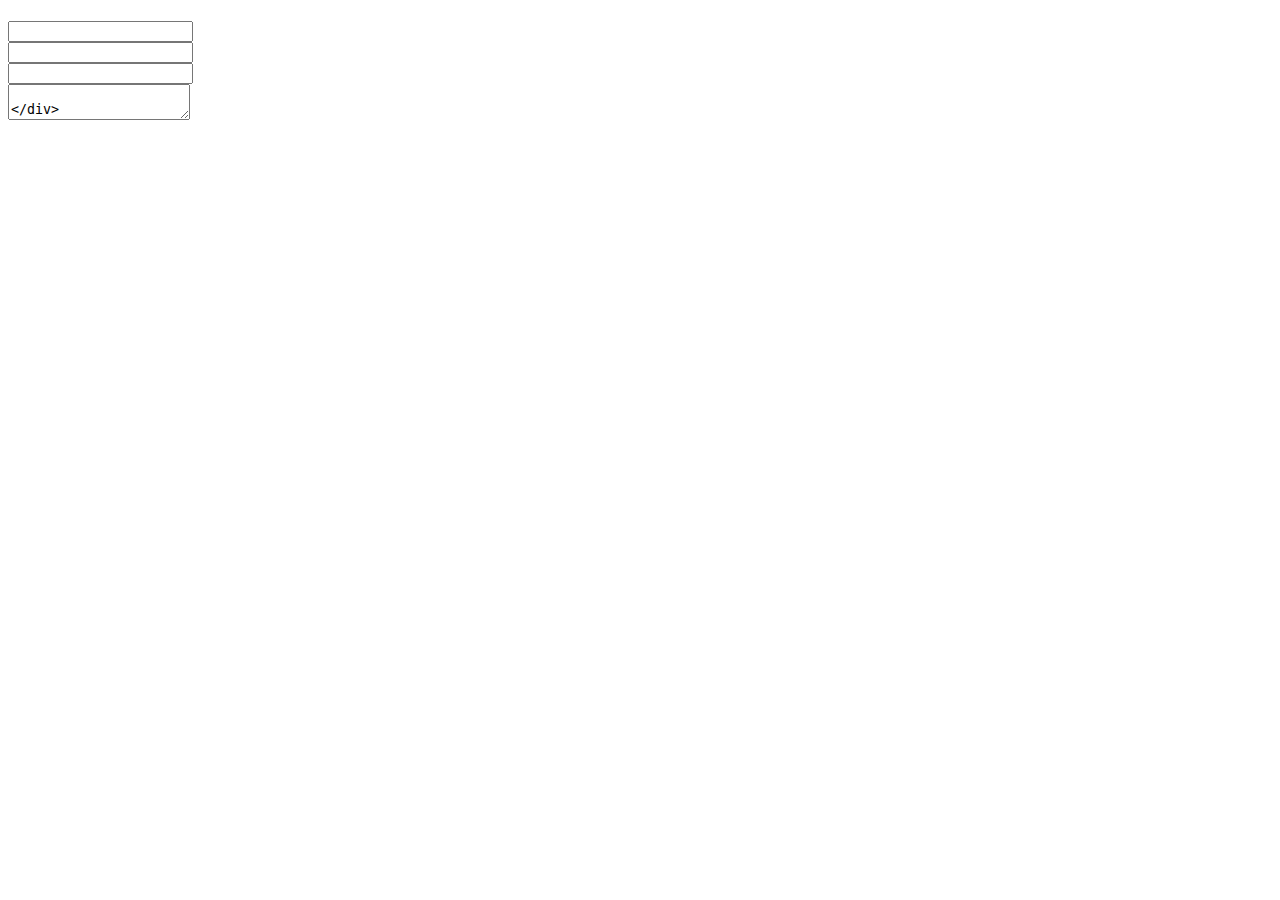
<file: src/main/resources/templates/contact/contact.html>
<!DOCTYPE html>
<html lang="en" xmlns:th="http://www.thymeleaf.org">
<head th:replace="common/header :: common-header"/>


<body>

<div th:replace="common/navbar :: common-navbar" />

<div class="row">
    <div class="col-md-6 col-md-offset-3">
        <div class="well">
            <div class="text-center">
                <h1 th:text="#{contact.h1.text}"></h1>
                <p class="lead" th:text="#{contact.p.text}"></p>

                <form id="contactForm"
                      th:action="@{/contact/}"
                      th:object="${feedback}"
                      method="post"
                      class="text-left">

                    <div class="form-group">
                        <label for="email" th:text="#{form.email}"></label>
                        <input type="email" id="email" th:field="*{email}" class="form-control"/>
                    </div>
                    <div class="form-group">
                        <label for="firstName" th:text="#{form.firstname}"></label>
                        <input type="text" id="firstName" th:field="*{firstName}" class="form-control"/>
                    </div>
                    <div class="form-group">
                        <label for="lastName" th:text="#{form.lastname}"></label>
                        <input type="text" id="lastName" th:field="*{lastName}" class="form-control"/>
                    </div>
                    <div class="form-group">
                        <label for="feedback" th:text="#{form.feedback}"></label>
                        <textarea type="text" id="feedback" th:field="*{feedback}" class="form-control"/>
                    </div>


                    <div class="form-group">
                        <button type="submit" id="submit" th:text="#{form.submit}" class="btn btn-primary"/>
                    </div>
                </form>
            </div>
        </div>
    </div>

</div>

<!-- Bootstrap core JavaScript
================================================== -->
<!-- Placed at the end of the document so the pages load faster -->
<div th:replace="common/header :: before-body-scripts"/>
</body>
</html>
</file>
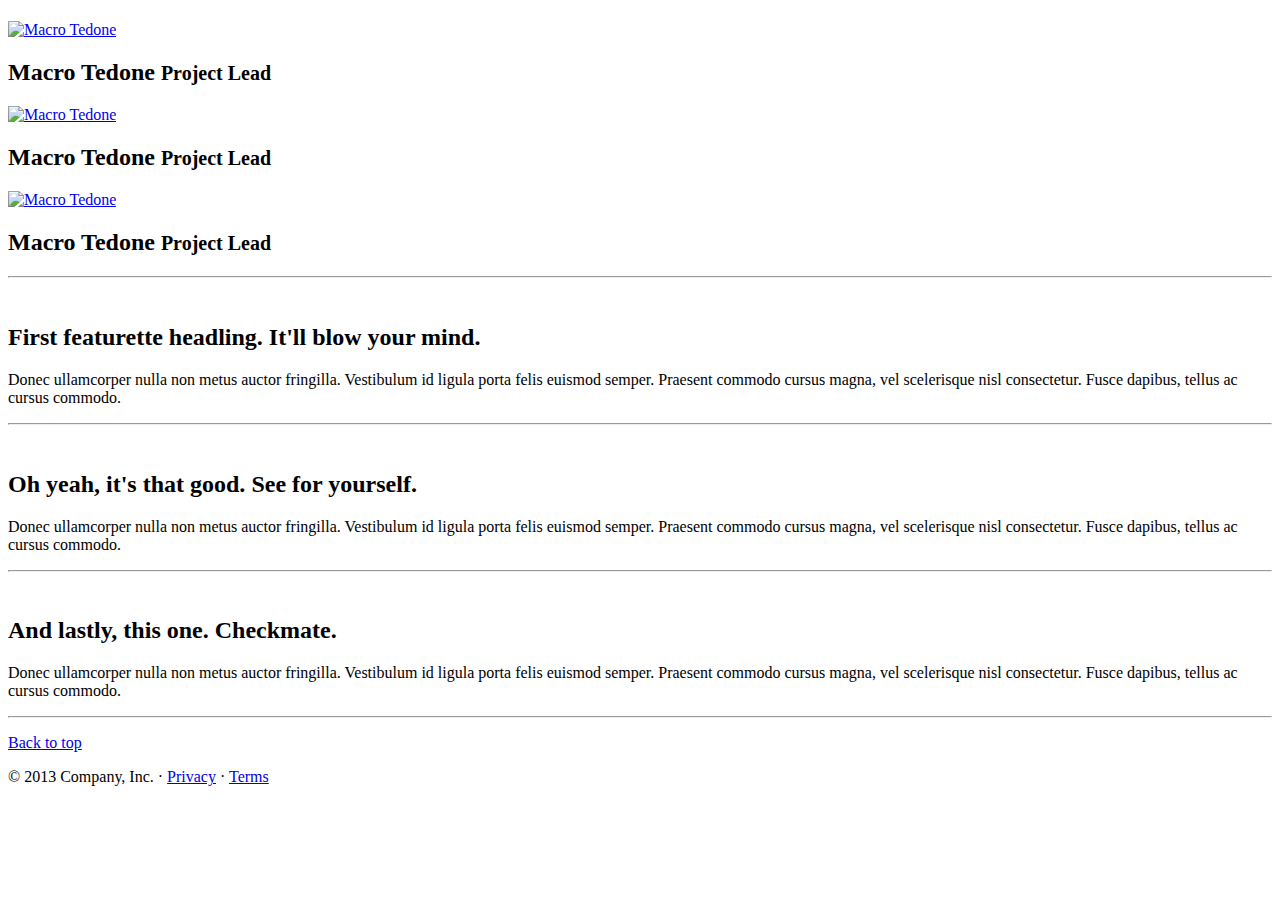
<file: src/main/resources/templates/copy/about.html>
<!DOCTYPE html>
<html lang="en" xmlns:th="http://www.thymeleaf.org">
<head th:replace="common/header :: common-header"/>


<body>

<div th:replace="common/navbar :: common-navbar" />

<div class="container">
    <div class="row">
        <div class="col-md-12">
            <div class="jumbotron">
                <h1 class="text-center" th:text="#{copy.h1.text}"></h1>
                <p th:text="#{copy.p.lead}"></p>
            </div>
        </div>
    </div>

</div><!-- /.container -->
<!-- Marketing messaging and featurettes
    ================================================== -->
<!-- Wrap the rest of the page in another container to center all the content. -->

<div class="container marketing">

    <!-- Three columns of text below the carousel -->
    <div class="row">

    <div class="col-lg-4 span4">
        <a href="https://uk.linkedin.com/in/mtedone">
            <img class="img-circle"
                 th:src="@{/images/rawanandshehab.jpg}"
                 alt="Macro Tedone" width="140" height="140" />
        </a>
        <h2>Macro Tedone <small class="member-title">Project Lead</small></h2>
        <div class="span4 collapse-group">
            <p class="collapse text-justify" th:text="#{copy.project.lead.intro}"></p>
            <p><a class="btn btn-primary btn-collapse" href="#" role="button" th:text="#{copy.viewdetails.button}"></a></p>
        </div>
    </div><!-- /.span4 -->

    <div class="col-lg-4 span4">
        <a href="https://uk.linkedin.com/in/mtedone">
            <img class="img-circle"
                 th:src="@{/images/rawanandshehab.jpg}"
                 alt="Macro Tedone" width="140" height="140"/>
        </a>
        <h2>Macro Tedone <small class="member-title">Project Lead</small></h2>
        <div class="span4 collapse-group">
            <p class="collapse text-justify" th:text="#{copy.project.lead.intro}"></p>
            <p><a class="btn btn-primary btn-collapse" href="#" role="button" th:text="#{copy.viewdetails.button}"></a></p>
        </div>
    </div><!-- /.span4 -->

    <div class="col-lg-4 span4">
        <a href="https://uk.linkedin.com/in/mtedone">
            <img class="img-circle"
                 th:src="@{/images/rawanandshehab.jpg}"
                 alt="Macro Tedone" width="140" height="140"/>
        </a>
        <h2>Macro Tedone <small class="member-title">Project Lead</small></h2>
        <div class="span4 collapse-group">
            <p class="collapse text-justify" th:text="#{copy.project.lead.intro}"></p>
            <p><a class="btn btn-primary btn-collapse" href="#" role="button" th:text="#{copy.viewdetails.button}"></a></p>
        </div>
    </div><!-- /.span4 -->

    </div><!-- /.row -->
    <!-- START THE FEATURETTES -->
</div>
    <hr class="featurette-divider"/>

    <div class="featurette">
        <img class="featurette-image pull-right" th:src="@{/images/browser-icon-chrome.png}" />
        <h2 class="featurette-heading">First featurette headling. <span class="muted">It'll blow your mind.</span></h2>
        <p class="lead">Donec ullamcorper nulla non metus auctor fringilla. Vestibulum id ligula porta felis euismod semper. Praesent commodo cursus magna, vel scelerisque nisl consectetur. Fusce dapibus, tellus ac cursus commodo.</p>
    </div>

    <hr class="featurette-divider"/>

    <div class="featurette">
        <img class="featurette-image pull-left" th:src="@{/images/browser-icon-firefox.png}" />
        <h2 class="featurette-heading">Oh yeah, it's that good. <span class="muted">See for yourself.</span></h2>
        <p class="lead">Donec ullamcorper nulla non metus auctor fringilla. Vestibulum id ligula porta felis euismod semper. Praesent commodo cursus magna, vel scelerisque nisl consectetur. Fusce dapibus, tellus ac cursus commodo.</p>
    </div>

    <hr class="featurette-divider"/>

    <div class="featurette">
        <img class="featurette-image pull-right" th:src="@{/images/browser-icon-safari.png}" />
        <h2 class="featurette-heading">And lastly, this one. <span class="muted">Checkmate.</span></h2>
        <p class="lead">Donec ullamcorper nulla non metus auctor fringilla. Vestibulum id ligula porta felis euismod semper. Praesent commodo cursus magna, vel scelerisque nisl consectetur. Fusce dapibus, tellus ac cursus commodo.</p>
    </div>

    <hr class="featurette-divider"/>

    <!-- /END THE FEATURETTES -->


    <!-- FOOTER -->
    <footer>
        <p class="pull-right"><a href="#">Back to top</a></p>
        <p>&copy; 2013 Company, Inc. &middot; <a href="#">Privacy</a> &middot; <a href="#">Terms</a></p>
    </footer>


<!-- Bootstrap core JavaScript
================================================== -->
<!-- Placed at the end of the document so the pages load faster -->
<div th:replace="common/header :: before-body-scripts"/>
</body>
</html>
</file>
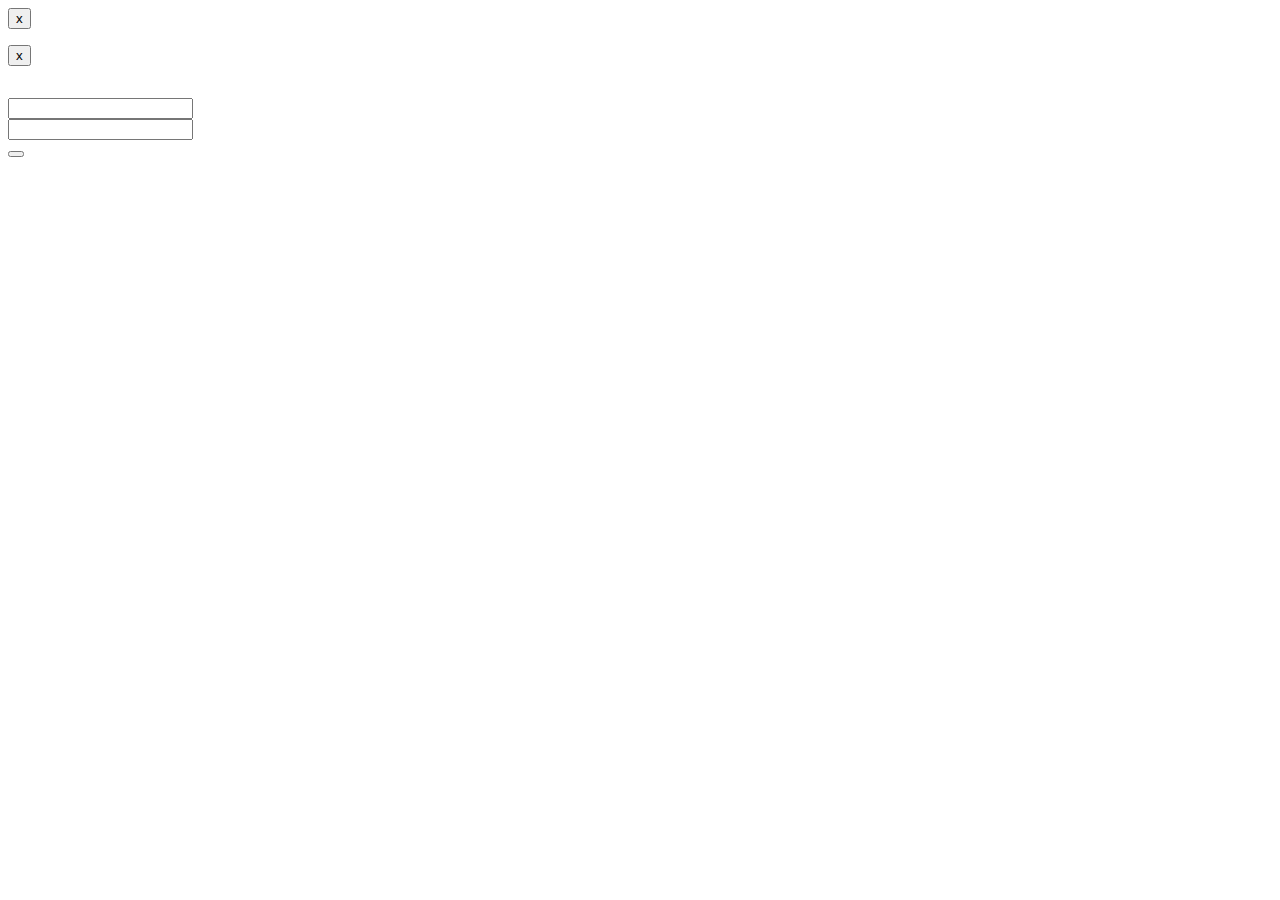
<file: src/main/resources/templates/user/login.html>
<!DOCTYPE html>
<html lang="en" xmlns:th="http://www.thymeleaf.org">
<head th:replace="common/header :: common-header"/>


<body>

<div th:replace="common/navbar :: common-navbar" />

<div class="container">
    <div class="row">
        <div class="col-md-6 col-md-offset-3 text-center">
            <div th:if="${param.error}" class="alert alert-danger alert-dismissible" role="alert">
                <button type="button" class="close" data-dismiss="alert" aria-label="Close">
                    <span aria-hidden="true">x</span>
                </button>
                <p th:text="#{login.error.message}" />
            </div>
            <div th:if="${param.logout}" class="alert alert-success alert-dismissible" role="alert">
                <button type="button" class="close" data-dismiss="alert" aria-label="Close">
                    <span aria-hidden="true">x</span>
                </button>
                <p th:text="#{login.logout.success}" />
            </div>
        </div>
    </div>
    <div class="row">
        <div class="col-md-6 col-md-offset-3">
            <div class="well">
                <div class="text-center">
                    <h1 th:text="#{login.h1.text}"/>
                    <p class="lead" th:text="#{login.p.lead}"/>
                </div>
                <div class="text-left">
                    <form id="loginForm"
                          th:action="@{/login}"
                          method="post">

                            <div class="form-group">
                                <label for="username" th:text="#{login.username.text}"/>
                                <input type="text" id="username" name="username" class="form-control"/>
                            </div>
                            <div class="form-group">
                                <label for="password" th:text="#{login.password.text}"></label>
                                <input type="password" id="password" name="password" class="form-control"/>
                            </div>


                            <div class="form-group">
                                <button type="submit" id="submit" th:text="#{navbar.login.text}" class="btn btn-primary"/>
                            </div>
                    </form>
                </div>
            </div>
        </div>
    </div>
</div>
<!-- Bootstrap core JavaScript
================================================== -->
<!-- Placed at the end of the document so the pages load faster -->
<div th:replace="common/header :: before-body-scripts"/>
</body>
</html>
</file>
